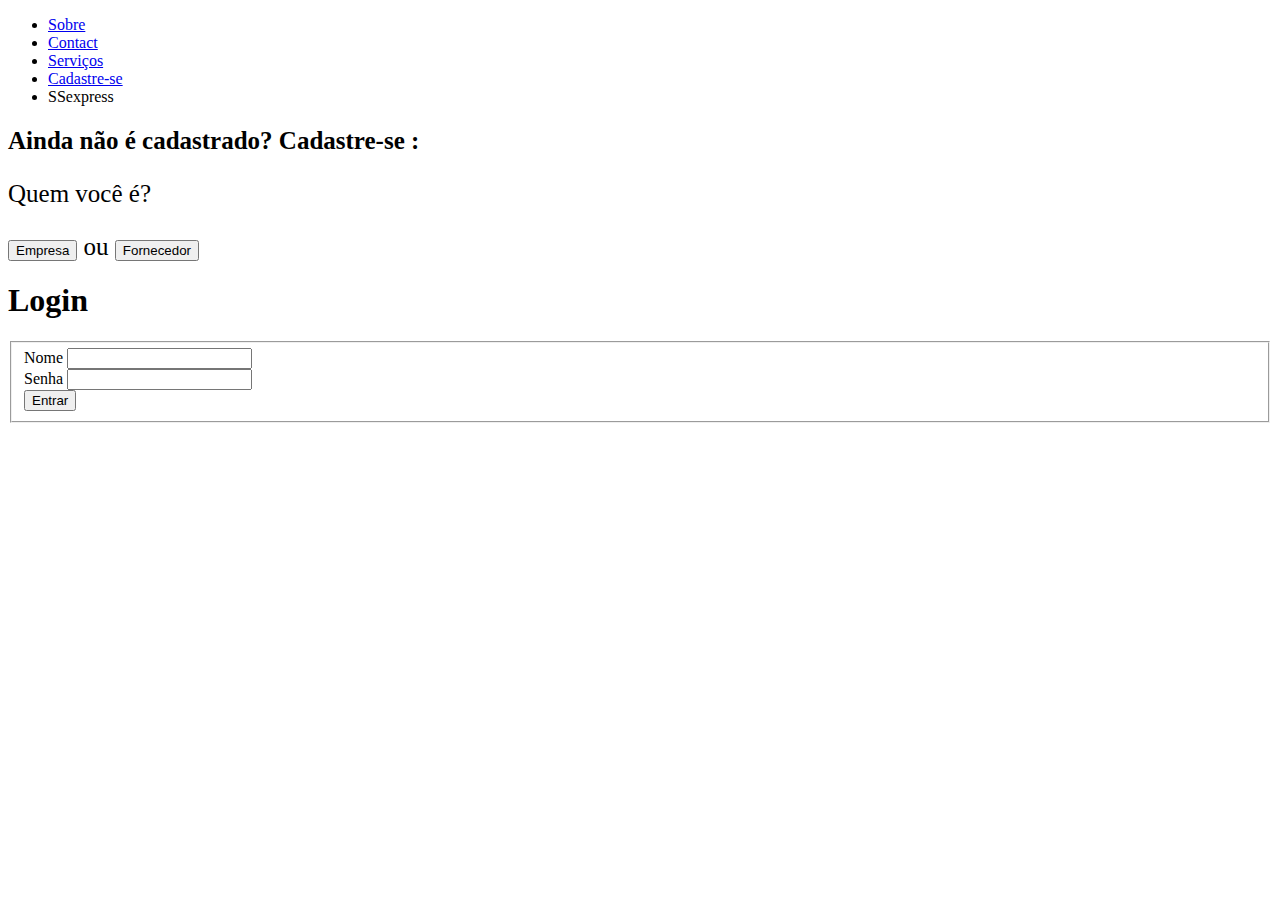
<file: index.html>
<!DOCTYPE html>
<html>
<head>
	<title></title>
	<link rel="stylesheet" type="text/css" href="css/index.css">
</head>
<body>

	<ul>
  		<li><a href="sobre.html">Sobre</a></li>
  		<li><a href="#contact">Contact</a></li>
  		<li><a href="#servicos">Serviços</a></li>
  		<li><a class="active" href="index.html">Cadastre-se</a></li>
  		<li id="logo">SSexpress</li>
	</ul>
	<div id='imagem'>
		<div id="cadastro">
			<h2>Ainda não é cadastrado? Cadastre-se :</h2>
			<p>Quem você é?</p>
			<a href="cadastroempresa.html"><button>Empresa</button></a> ou
			<a href="cadastrofornecedor.html"><button>Fornecedor</button></a>
		</div>
	</div>
	
	<div id="login">
		<h1>Login</h1>
		<form>
			<fieldset>
				<label for= "nome">Nome</label>
				<input type="text" name="nome"><br>
				<label for="senha">Senha</label>
				<input type="password" name="senha"><br>
				<input type="submit" value="Entrar">
			</fieldset>
		</form>
	</div>
</body>
</html>
</file>
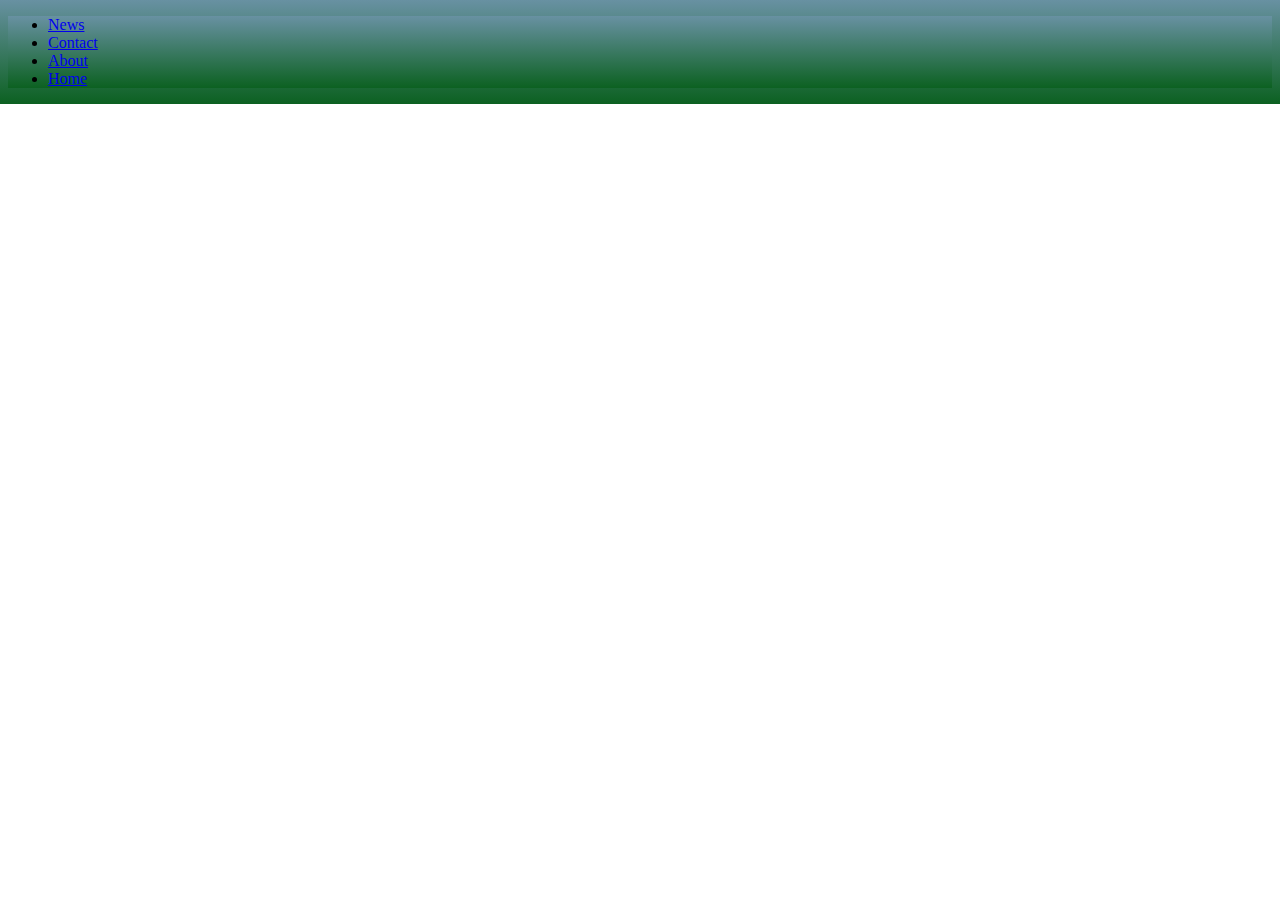
<file: cadastroempresa.html>
<!DOCTYPE html>
<html>
<head>
    <link rel="stylesheet" type="text/css" href="css/cadastro.css">
    <meta charset="utf-8">
</head>
<body>

<ul>
  <li><a href="#news">News</a></li>
  <li><a href="#contact">Contact</a></li>
  <li><a href="#about">About</a></li>
  <li><a class="active" href="#home">Home</a></li>
</ul>

</body>
</html>
</file>
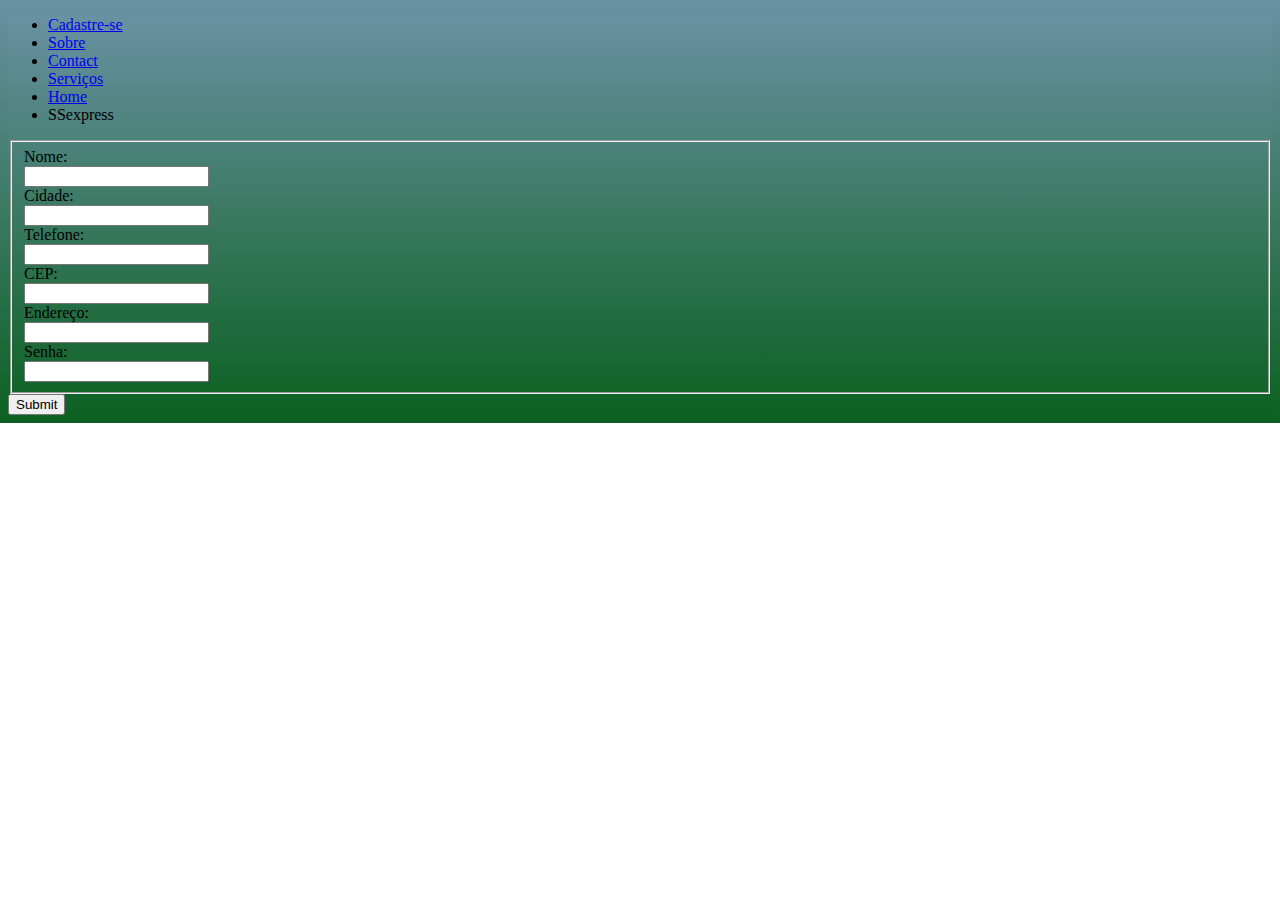
<file: cadastrofornecedor.html>
<!DOCTYPE html>
<html>
<head>
    <title>SSexpress - Cadastro de Fornecedores</title>
    <link rel="stylesheet" type="text/css" href="css/cadastro.css">
    <meta charset="utf-8">
</head>
<body>

<ul>
  <li><a class="active" href="index.html">Cadastre-se</a></li>
  <li><a href="sobre.html">Sobre</a></li>
  <li><a href="#contact">Contact</a></li>
  <li><a href="#servicos">Serviços</a></li>
  <li><a href="index.html">Home</a></li>
  <li id="logo">SSexpress</li>

</ul>
<div id="formulario">

    <form action="dados.php" method="POST">
    <fieldset>
    <label for="nomefornecedor">Nome:</label><br>
    <input type="text" name="nomefornecedor"><br>
    <label for="cidade">Cidade:</label><br>
    <input type="text" name="cidade"><br>
    <label for="numero">Telefone:</label><br>
    <input type="number" name="telefone"><br>
    <label for="fname">CEP:</label><br>
    <input type="number" name="cep"><br>
    <label for="endereco">Endereço:</label><br>
    <input type="text" name="endereco"><br>
    <label for="senha">Senha:</label><br>
    <input type="password" name="senha"><br>
    </fieldset>
    <input type="submit" valeu="Enviar">
    </form>
</div>
</body>
</html>
</file>
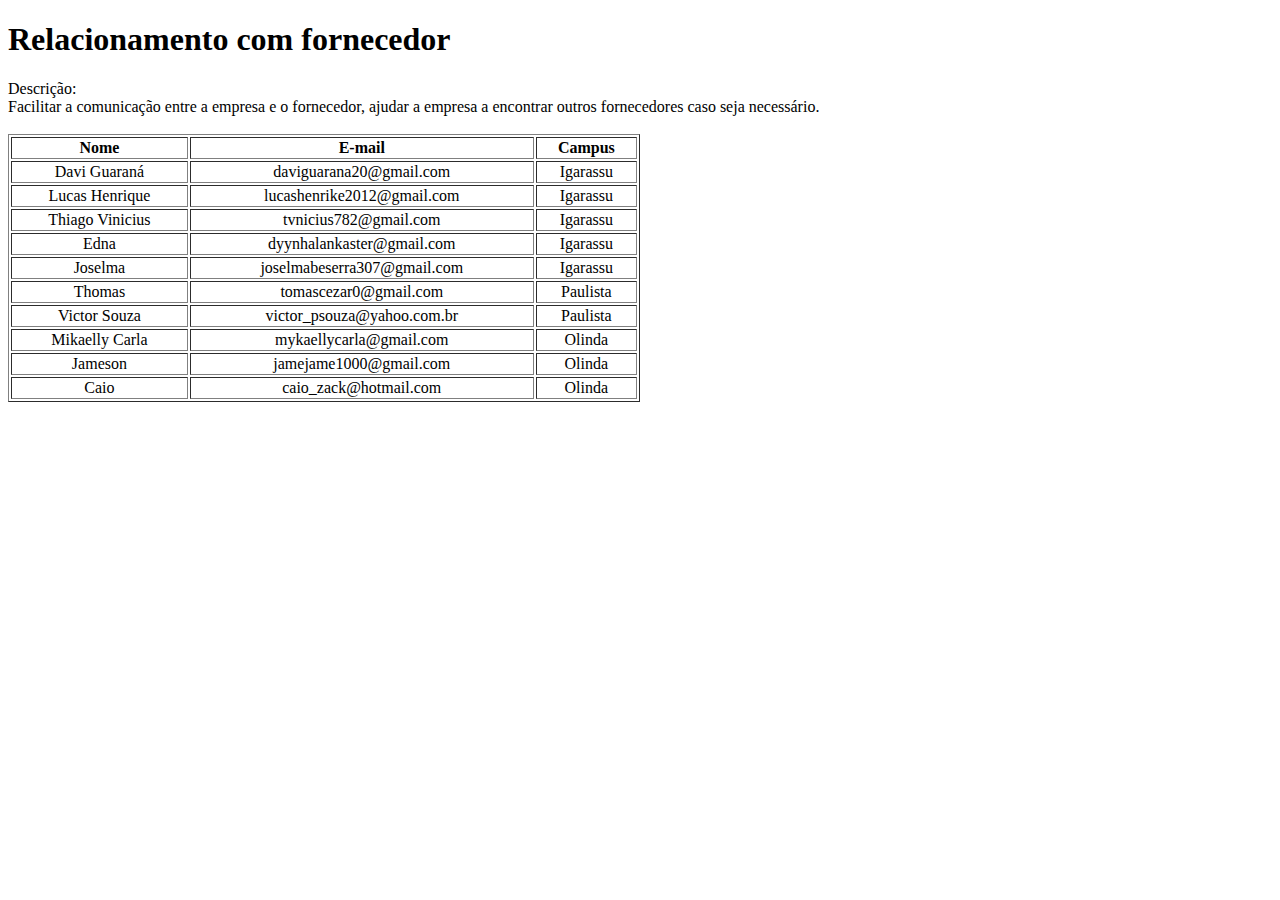
<file: sobre.html>
<!DOCTYPE html>
<html>
<head>
	<title>Sobre</title>
	<style>
		td{
			text-align: center;
		}
	</style>
</head>
<body>
<h1>
Relacionamento com fornecedor
</h1>	
Descrição:<br>
Facilitar a comunicação entre a empresa e o fornecedor, ajudar a empresa a encontrar outros fornecedores caso seja necessário.
<br><br>

<table border="1" width="50%">
	<tr><th>Nome</th><th>E-mail</th><th>Campus</th></tr>
	<tr><td>Davi Guaraná</td><td>daviguarana20@gmail.com</td><td>Igarassu</td></tr>
	<tr><td>Lucas Henrique</td><td>lucashenrike2012@gmail.com</td><td>Igarassu</td></tr>
	<tr><td>Thiago Vinicius</td><td>tvnicius782@gmail.com</td><td>Igarassu</td></tr>
	<tr><td>Edna</td><td>dyynhalankaster@gmail.com</td><td>Igarassu</td></tr>	
	<tr><td>Joselma</td><td>joselmabeserra307@gmail.com</td><td>Igarassu</td></tr>
	<tr><td>Thomas</td><td>tomascezar0@gmail.com</td><td>Paulista</td></tr>
	<tr><td>Victor Souza</td><td>victor_psouza@yahoo.com.br</td><td>Paulista</td></tr>
	<tr><td>Mikaelly Carla</td><td>mykaellycarla@gmail.com</td><td>Olinda</td></tr>
	<tr><td>Jameson</td><td>jamejame1000@gmail.com</td><td>Olinda</td></tr>
	<tr><td>Caio</td><td>caio_zack@hotmail.com</td><td>Olinda</td></tr>

</table>

</body>
</html>
</file>
<file: css/index.css>
.carousel-inner > .item > img,
.carousel-inner > .item > a > img {
	width: 100%;
	height: 90%;
	margin: auto;
}
.jumbotron {
	padding: 10px;
    background-color: #E6E6FA;
}
.carousel{
	margin: auto;
	width: 70%;
	border:solid 10px;
}
#p1{
	color: black;
	font-size: 20px;
	font-weight: bold;
}
#p2{
	font-weight: bold;
	font-size: 20px;
	color: white;
}
#p3{
	font-weight: bold;
	font-size: 20px;
	color: black
}
.texto{
	font-size: 20px;
}
#cadastro{
	font-size: 25px;
}
h2{
	font-size: 25px;
}
</file>
<file: css/cadastro.css>
/*
 * Specific styles of signin component
 */
/*
 * General styles
 */
body, html {
    height: cover;
    background-repeat: no-repeat;
    background-image: linear-gradient(rgb(104, 145, 162), rgb(12, 97, 33));
}
.card-container.card {
    max-width: 350px;
    padding: 40px 40px;
}

.btn {
    font-weight: 700;
    height: 36px;
    -moz-user-select: none;
    -webkit-user-select: none;
    user-select: none;
    cursor: default;
}

/*
 * Card component
 */
.card {
    background-color: #F7F7F7;
    /* just in case there no content*/
    padding: 20px 25px 30px;
    margin: 0 auto 25px;
    margin-top: 50px;
    /* shadows and rounded borders */
    -moz-border-radius: 2px;
    -webkit-border-radius: 2px;
    border-radius: 2px;
    -moz-box-shadow: 0px 2px 2px rgba(0, 0, 0, 0.3);
    -webkit-box-shadow: 0px 2px 2px rgba(0, 0, 0, 0.3);
    box-shadow: 0px 2px 2px rgba(0, 0, 0, 0.3);
}

.profile-img-card {
    width: 96px;
    height: 96px;
    margin: 0 auto 10px;
    display: block;
    -moz-border-radius: 50%;
    -webkit-border-radius: 50%;
    border-radius: 50%;
}

/*
 * Form styles
 */
.profile-name-card {
    font-size: 16px;
    font-weight: bold;
    text-align: center;
    margin: 10px 0 0;
    min-height: 1em;
}

.reauth-email {
    display: block;
    color: #404040;
    line-height: 2;
    margin-bottom: 10px;
    font-size: 14px;
    text-align: center;
    overflow: hidden;
    text-overflow: ellipsis;
    white-space: nowrap;
    -moz-box-sizing: border-box;
    -webkit-box-sizing: border-box;
    box-sizing: border-box;
}

.form-signin #inputEmail,
.form-signin #inputPassword {
    direction: ltr;
    height: 44px;
    font-size: 16px;
}

.form-signin input[type=email],
.form-signin input[type=password],
.form-signin input[type=text],
.form-signin button {
    width: 100%;
    display: block;
    margin-bottom: 10px;
    z-index: 1;
    position: relative;
    -moz-box-sizing: border-box;
    -webkit-box-sizing: border-box;
    box-sizing: border-box;
}

.form-signin .form-control:focus {
    border-color: rgb(104, 145, 162);
    outline: 0;
    -webkit-box-shadow: inset 0 1px 1px rgba(0,0,0,.075),0 0 8px rgb(104, 145, 162);
    box-shadow: inset 0 1px 1px rgba(0,0,0,.075),0 0 8px rgb(104, 145, 162);
}

.btn.btn-signin {
    /*background-color: #4d90fe; */
    background-color: rgb(104, 145, 162);
    /* background-color: linear-gradient(rgb(104, 145, 162), rgb(12, 97, 33));*/
    padding: 0px;
    font-weight: 700;
    font-size: 14px;
    height: 36px;
    -moz-border-radius: 3px;
    -webkit-border-radius: 3px;
    border-radius: 3px;
    border: none;
    -o-transition: all 0.218s;
    -moz-transition: all 0.218s;
    -webkit-transition: all 0.218s;
    transition: all 0.218s;
}

.btn.btn-signin:hover,
.btn.btn-signin:active,
.btn.btn-signin:focus {
    background-color: rgb(12, 97, 33);
}

.forgot-password {
    color: rgb(104, 145, 162);
}

.forgot-password:hover,
.forgot-password:active,
.forgot-password:focus{
    color: rgb(12, 97, 33);
}
h1{
    text-align: center;
}
</file>
